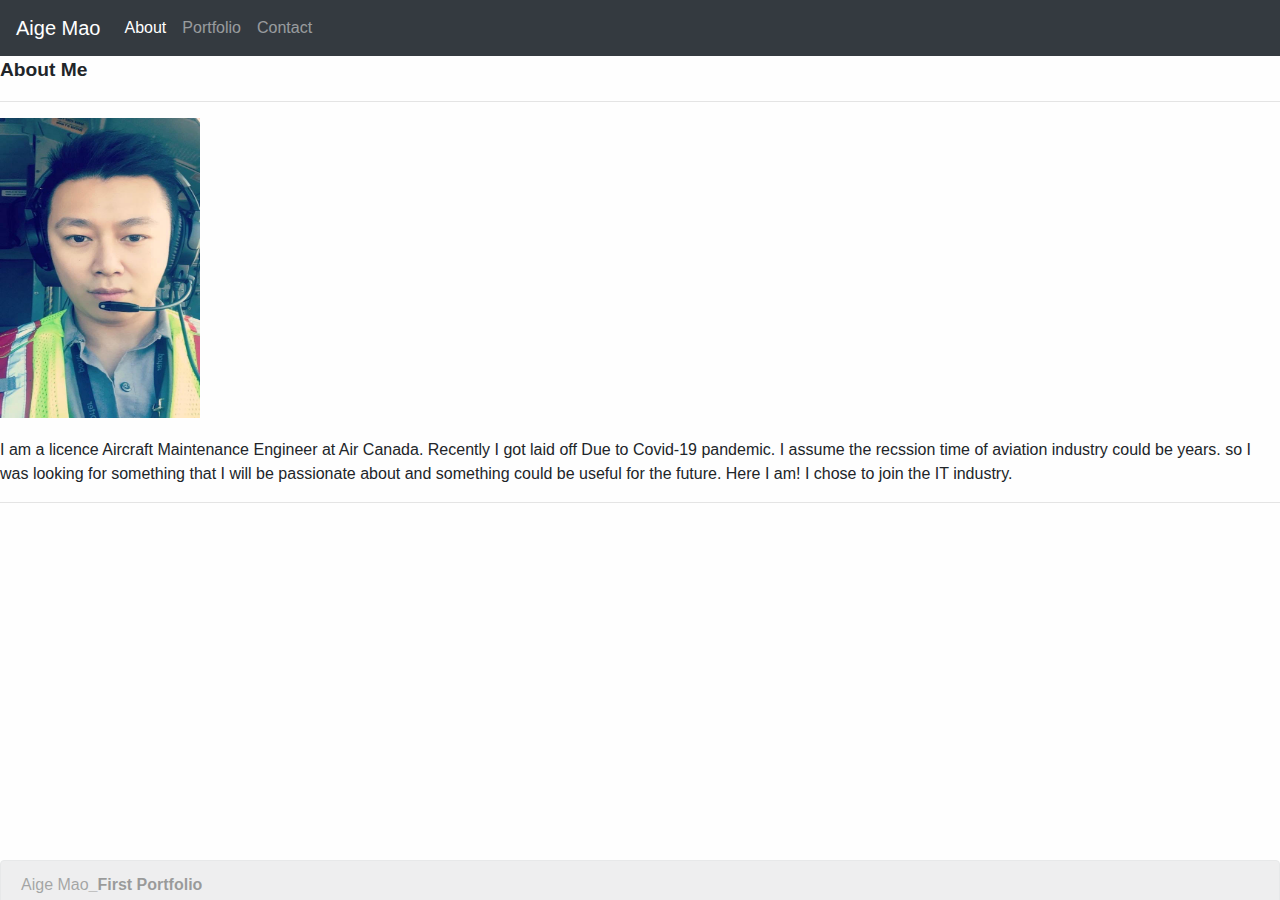
<file: index.html>
<!DOCTYPE html>
<html lang="en">
<head>
    <meta charset="UTF-8">
    <meta name="viewport" content="width=device-width, initial-scale=1.0">
    <title>Aige Mao</title>


<link rel="stylesheet" href="https://stackpath.bootstrapcdn.com/bootstrap/4.4.1/css/bootstrap.min.css" integrity="sha384-Vkoo8x4CGsO3+Hhxv8T/Q5PaXtkKtu6ug5TOeNV6gBiFeWPGFN9MuhOf23Q9Ifjh" crossorigin="anonymous">

<script src="https://code.jquery.com/jquery-3.4.1.slim.min.js" integrity="sha384-J6qa4849blE2+poT4WnyKhv5vZF5SrPo0iEjwBvKU7imGFAV0wwj1yYfoRSJoZ+n" crossorigin="anonymous"></script>
<script src="https://cdn.jsdelivr.net/npm/popper.js@1.16.0/dist/umd/popper.min.js" integrity="sha384-Q6E9RHvbIyZFJoft+2mJbHaEWldlvI9IOYy5n3zV9zzTtmI3UksdQRVvoxMfooAo" crossorigin="anonymous"></script>
<script src="https://stackpath.bootstrapcdn.com/bootstrap/4.4.1/js/bootstrap.min.js" integrity="sha384-wfSDF2E50Y2D1uUdj0O3uMBJnjuUD4Ih7YwaYd1iqfktj0Uod8GCExl3Og8ifwB6" crossorigin="anonymous"></script>
<link href="https://fonts.googleapis.com/css2?family=Pinyon+Script&family=Quantico:ital,wght@1,700&display=swap" rel="stylesheet">

<link rel="stylesheet" href="styles.css">

</head>

<body>
    
    <nav class="navbar navbar-expand-lg navbar-dark bg-dark">
        <a class="navbar-brand" href="#">Aige Mao</a>
        <button class="navbar-toggler" type="button" data-toggle="collapse" data-target="#navbarNav" aria-controls="navbarNav" aria-expanded="false" aria-label="Toggle navigation">
          <span class="navbar-toggler-icon"></span>
        </button>

        <div class="collapse navbar-collapse" id="navbarNav">
          <ul class="navbar-nav">
            <li class="nav-item active">
              <a class="nav-link" href="index.html">About <span class="sr-only">(current)</span></a>
            </li>
            <li class="nav-item">
              <a class="nav-link" href="portfolio.html" target="_blank">Portfolio</a>
            </li>
            <li class="nav-item">
              <a class="nav-link" href="contact.html" target="_blank">Contact</a>
            </li>            
          </ul>
        </div>
      </nav>

    <div class="aboutme">
        About Me
    </div>

    <hr />
    
    <div class="selfie">
        <p>
            <img src="./Assets/Images/selfie.jpg" width="200" height="300" alt="Aige Mao">
        </p>
    </div>
     
    <div class="swords">
        <p>
        I am a licence Aircraft Maintenance Engineer at Air Canada. 
        Recently I got laid off Due to Covid-19 pandemic. I assume the recssion time of aviation industry could be years. 
        so I was looking for something that I will be passionate about and something could be useful for the future. 
        Here I am! I chose to join the IT industry. 
        </p>
    </div>
    <hr />

    <footer>  
    <div class="alert alert-dark" role="alert">
        Aige Mao<a href="#" class="alert-link">_First Portfolio</a>
      </div>
    </footer>

</body>
</html>
</file>
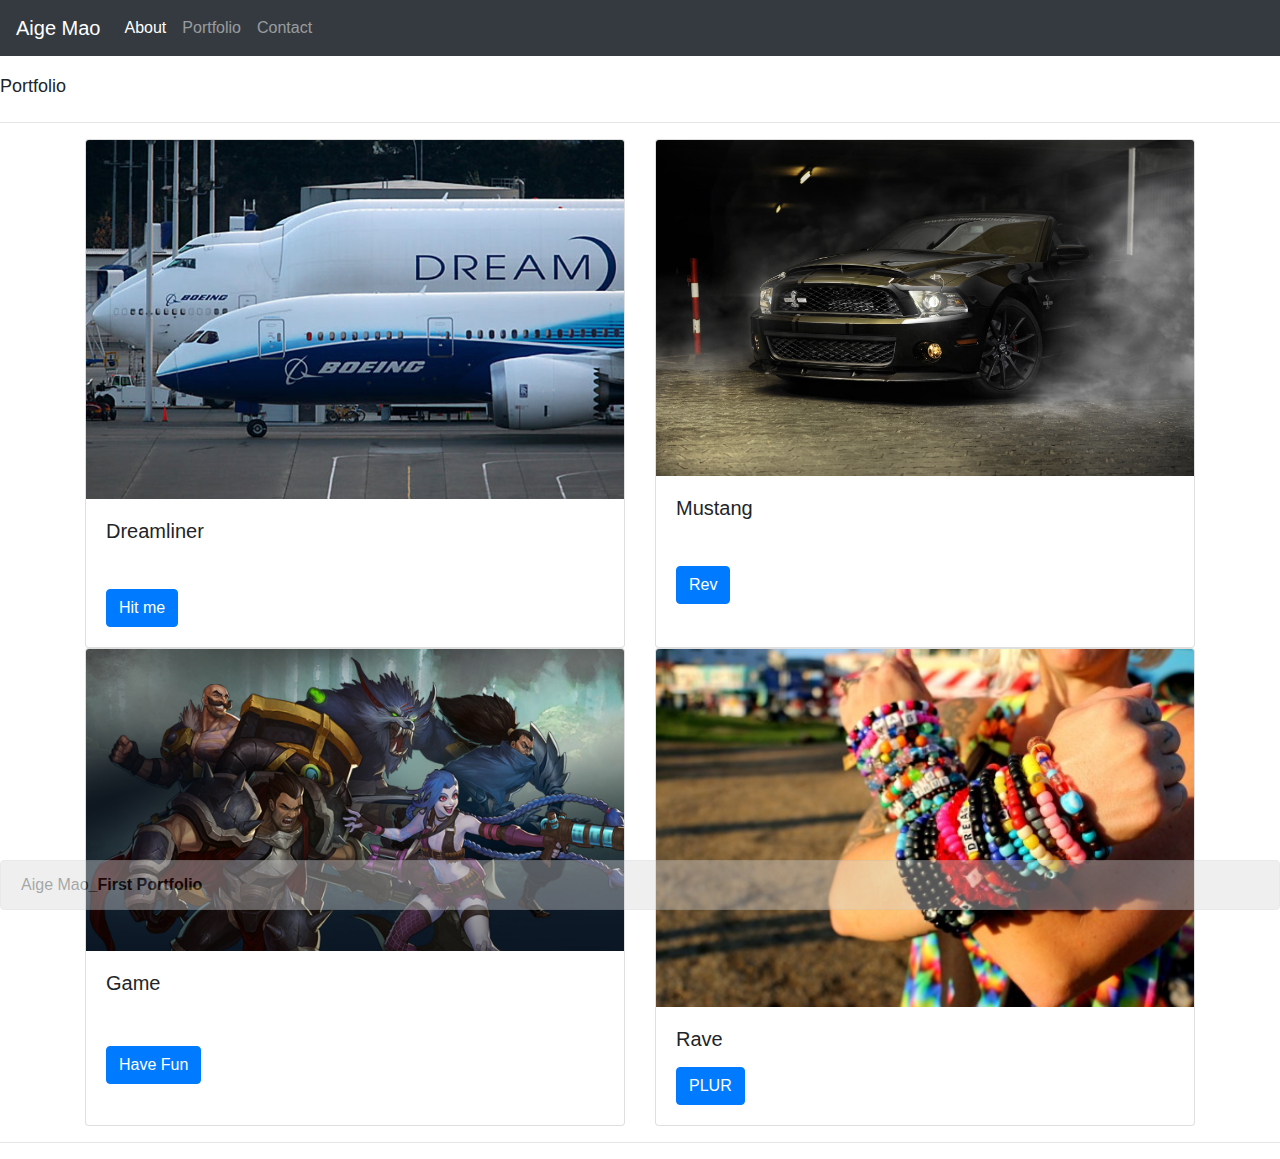
<file: portfolio.html>
<!DOCTYPE html>
<html lang="en">
<head>
    <meta charset="UTF-8">
    <meta name="viewport" content="width=device-width, initial-scale=1.0">
    <title>Document</title>

    <link rel="stylesheet" href="styles.css">

<link rel="stylesheet" href="https://stackpath.bootstrapcdn.com/bootstrap/4.4.1/css/bootstrap.min.css" integrity="sha384-Vkoo8x4CGsO3+Hhxv8T/Q5PaXtkKtu6ug5TOeNV6gBiFeWPGFN9MuhOf23Q9Ifjh" crossorigin="anonymous">

<script src="https://code.jquery.com/jquery-3.4.1.slim.min.js" integrity="sha384-J6qa4849blE2+poT4WnyKhv5vZF5SrPo0iEjwBvKU7imGFAV0wwj1yYfoRSJoZ+n" crossorigin="anonymous"></script>
<script src="https://cdn.jsdelivr.net/npm/popper.js@1.16.0/dist/umd/popper.min.js" integrity="sha384-Q6E9RHvbIyZFJoft+2mJbHaEWldlvI9IOYy5n3zV9zzTtmI3UksdQRVvoxMfooAo" crossorigin="anonymous"></script>
<script src="https://stackpath.bootstrapcdn.com/bootstrap/4.4.1/js/bootstrap.min.js" integrity="sha384-wfSDF2E50Y2D1uUdj0O3uMBJnjuUD4Ih7YwaYd1iqfktj0Uod8GCExl3Og8ifwB6" crossorigin="anonymous"></script>
<link href="https://fonts.googleapis.com/css2?family=Pinyon+Script&family=Quantico:ital,wght@1,700&display=swap" rel="stylesheet">

</head>

<body>

    <nav class="navbar navbar-expand-lg navbar-dark bg-dark">
        <a class="navbar-brand" href="#">Aige Mao</a>
        <button class="navbar-toggler" type="button" data-toggle="collapse" data-target="#navbarNav" aria-controls="navbarNav" aria-expanded="false" aria-label="Toggle navigation">
          <span class="navbar-toggler-icon"></span>
        </button>
        <div class="collapse navbar-collapse" id="navbarNav">
          <ul class="navbar-nav">
            <li class="nav-item active">
              <a class="nav-link" href="index.html" target="_blank">About <span class="sr-only">(current)</span></a>
            </li>
            <li class="nav-item">
              <a class="nav-link" href="portfolio.html">Portfolio</a>
            </li>
            <li class="nav-item">
              <a class="nav-link" href="contact.html" target="_blank">Contact</a>
            </li>            
          </ul>
        </div>
      </nav>

      <div>
          <h1 class="portfolio"> 
          Portfolio
          </h1>
      </div>

      <hr />

      <div class="container">
          <div class="row">
              <div class="col-sm-12 col-md-6">                  
                  <div class="card h-100">
                    <img src="./Assets/Images/Aircraft.jpg" class="card-img-top" alt="Dreamliner">
                    <div class="card-body">
                      <h5 class="card-title">Dreamliner</h5>
                      <p class="card-text"></p>
                      <a href="#" class="btn btn-primary dreamliner">Hit me</a>
                    </div>
                  </div>
              </div>

              <div class="col-sm-12 col-md-6">
                <div class="card h-100">
                    <img src="./Assets/Images/shelby.jpg" class="card-img-top" alt="shelby">
                    <div class="card-body">
                      <h5 class="card-title">Mustang</h5>
                      <p class="card-text"></p>
                      <a href="#" class="btn btn-primary mustang">Rev</a>
                    </div>
                  </div>
              </div>

              <br/>

              <div class="col-sm-12 col-md-6">
                <div class="card h-100">
                    <img src="./Assets/Images/game.jpg" class="card-img-top" alt="game">
                    <div class="card-body">
                      <h5 class="card-title">Game</h5>
                      <p class="card-text"></p>
                      <a href="#" class="btn btn-primary havefun">Have Fun</a>
                    </div>
                  </div>
              </div>

              <div class="col-sm-12 col-md-6">
                <div class="card h-100">
                    <img src="./Assets/Images/rave.jpg" class="card-img-top" alt="Rave">
                    <div class="card-body">
                      <h5 class="card-title">Rave</h5>
                      <p class="card-text"></p>
                      <a href="#" class="btn btn-primary">PLUR</a>
                    </div>
                  </div>
              </div>


            
          </div>
          


      </div>
    
      <hr />

    <footer>  
    <div class="alert alert-dark" role="alert">
        Aige Mao<a href="#" class="alert-link">_First Portfolio</a>
      </div>
    </footer>
</body>
</html>
</file>
<file: styles.css>
.aboutme {
    font-size: larger;
    font-weight: bolder;
}

body {
    background-color: rgba(215, 219, 213, 0.027);
}

.selfie {
    
    margin-left: 0em;
    margin-bottom: 20px;
}

footer {
    position: fixed;
    bottom: 10px;
    left: 0px;
    height: 20px;
    width: 100%;
    padding-bottom: 10px;
    margin-bottom: 10px;
    opacity: 0.4;
    background-color: white;

}

.contact {
    position: relative;
    left: 0px;
    width: 100%;
    height: 50px;
    margin-top: 30px;
}

.regular {
    font-size: large;
}

.portfolio {
    position: relative;
    font-size: large;
    left: 0px;
    margin-top: 20px;
    height: 30px;
    width: 60px;
    }

.havefun {
    position: relative;
    margin-top: 35px;
}

.mustang {
    position: relative;
    margin-top: 30px;
    background-color: tomato;
}

.dreamliner {
    position: relative;
    margin-top: 30px;    
}

@media screen and (max-width:991px){
    .swords {
        background-color: rgb(159, 209, 205);
    }
    }



@media screen and (max-width:768px){
.swords {
    background-color: rgb(165, 209, 209);
    border: solid 4px pink;
}
}

@media screen and (max-width:640px){
    .swords{
        background-color: lightblue ;
        font-family: 'Pinyon Script', cursive;
    font-family: 'Quantico', sans-serif;
    border: lightpink 3px solid;
    }
}
</file>
